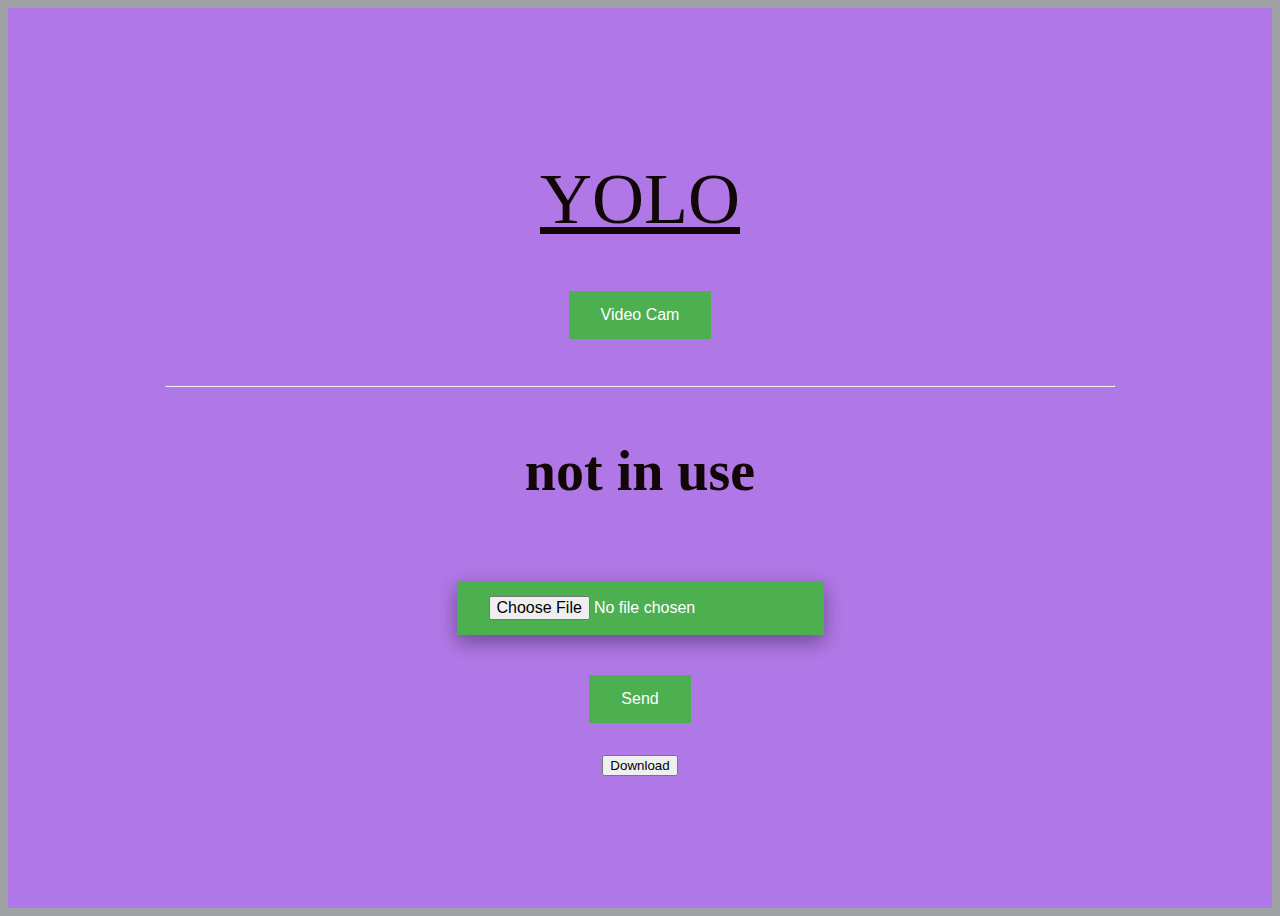
<file: templates/index.html>
<!DOCTYPE html>
<html>
  <head>
    <title>YOLO-Object Detection</title>
    <link rel="stylesheet" href="../static/style.css" />
    <script
      src="https://code.jquery.com/jquery-3.3.1.min.js"
      integrity="sha256-FgpCb/KJQlLNfOu91ta32o/NMZxltwRo8QtmkMRdAu8="
      crossorigin="anonymous"
    ></script>
    <script type="text/javascript" src="../static/style.js"></script>
  </head>
  <body>
    <div class="App">
      <header class="App-header">
        <p><u> YOLO </u></p>
        <!-- <div className="pre_img">
          <span><img id="imagebox" src="" /></span>
        </div> -->
        <!-- <video width="320" height="240" controls>
          <source src="/static/video_1.mp4" type="video/mp4" />
          Your browser does not support the video tag.
        </video> -->
        <button name="cam" class="button" id="opencam">Video Cam</button>
        <br/>
        <hr class="line" />
        <h1> not in use </h1>
        <form>
          <input
            id="imageinput"
            type="file"
            name="image"
            onchange="readUrl(this)"
          />
        </form>
        <button name="send"  class="button" id="sendbutton">Send</button>
        <br/>
        <button name="send"  class="btn btn-default">Download</button>
        <br/>
      </header>
    </div>
  </body>
</html>
</file>
<file: static/style.css>
html {
    text-align: center;
    background-color: #a0a2a4;
    color: white;
  }
  
  .App-header {
    background-color: #b077e6;
    min-height: 100vh;
    display: flex;
    flex-direction: column;
    align-items: center;
    justify-content: center;
    font-size: calc(10px + 2vmin);
    color: rgb(19, 6, 6);
  }
  
  .App-link {
    color: #61dafb;
  }
  
  .pre_img {
    height: 600px;
    width: 600px;
    /* background-color: white; */
  }
  
  input[type="file"] {
    background-color: #4caf50;
    border: none;
    color: white;
    padding: 15px 32px;
    text-align: center;
    text-decoration: none;
    display: inline-block;
    font-size: 16px;
    box-shadow: 0 8px 16px 0 rgba(0, 0, 0, 0.2), 0 6px 20px 0 rgba(0, 0, 0, 0.19);
    margin: 40px 40px;
    /* display: none; */
  }
  
  #pre {
    background-color: #4caf50; /* Green */
    border: none;
    color: white;
    padding: 15px 32px;
    text-align: center;
    text-decoration: none;
    display: inline-block;
    font-size: 16px;
    box-shadow: 0 8px 16px 0 rgba(0, 0, 0, 0.2), 0 6px 20px 0 rgba(0, 0, 0, 0.19);
    margin: 10px 40px;
  }
  
  p {
    margin: 50px;
    font-size: 72px;
  }
  
  #link {
    visibility: hidden;
  }
  
  
  .button {
    background-color: #4CAF50; /* Green */
    border: none;
    color: white;
    padding: 15px 32px;
    text-align: center;
    text-decoration: none;
    display: inline-block;
    font-size: 16px;
  }
  
  .line{
    width: 10px;
    color: white;
    width: 75%;
  }
</file>
